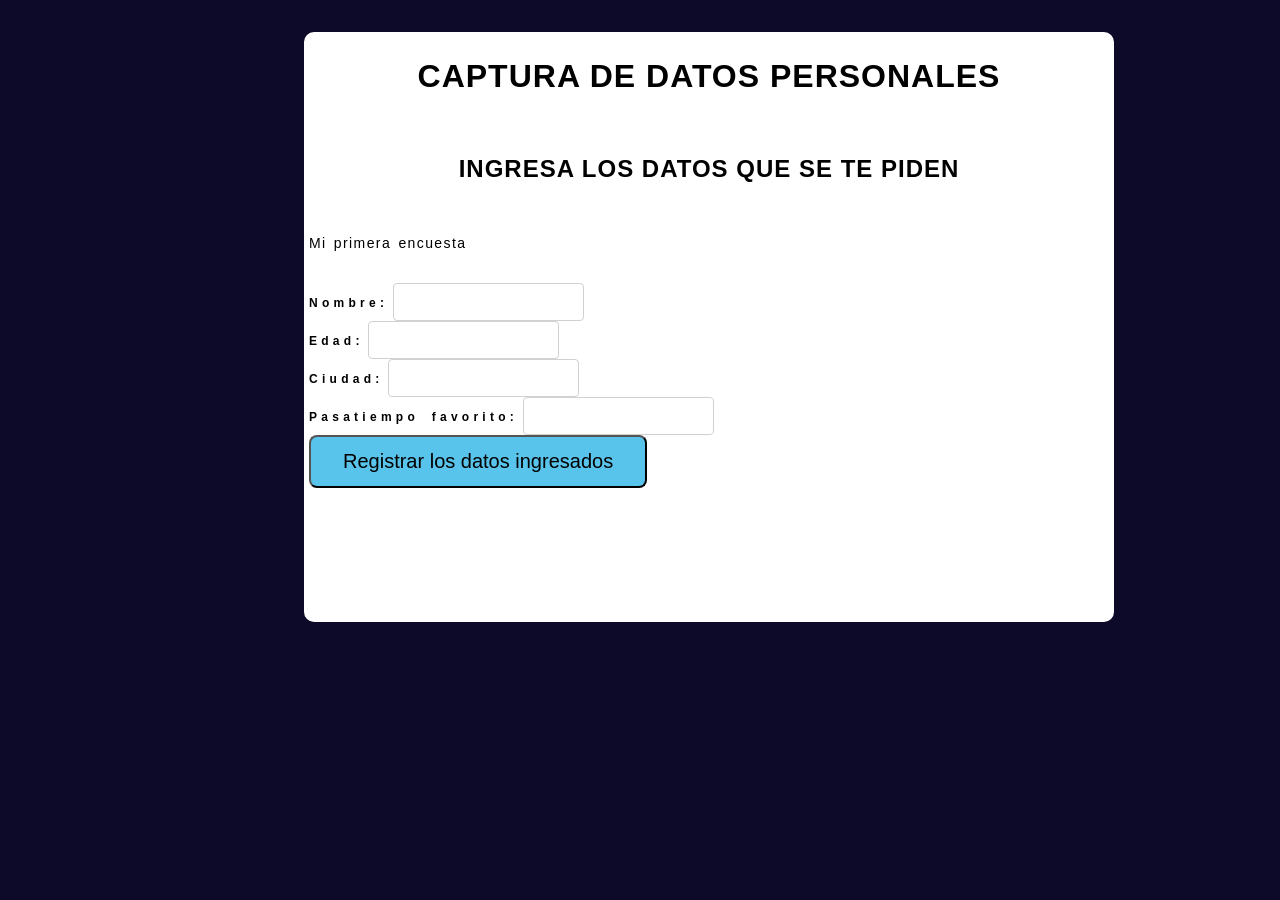
<file: Proyecto/index.html>
<!DOCTYPE html>
<html>
<head>
    <title>Captura de Datos</title>
    <link rel="stylesheet" href="style.css">
</head>

<body>
  <div class="dive">
   <h1>Captura de datos personales</h1>
  <br>
  <h2>Ingresa los datos que se te piden</h2>
  <br>
  <p>Mi primera encuesta</p>
  <br>

<label>Nombre:</label>
<input type="text" id="nombre">

<br>
<label>Edad:</label>
<input type="number" id="edad">

<br>
<label>Ciudad:</label>
<input type="text" id="ciudad">

<br>
<label>Pasatiempo favorito:</label>
<input type="text" id="pasatiempo">
<br>
<a href="resultados.html">
    <button onclick="guardarDatos()">Registrar los datos ingresados</button>
</a>
</div>

<script src="script.js"></script>

</body>
</html>
</file>
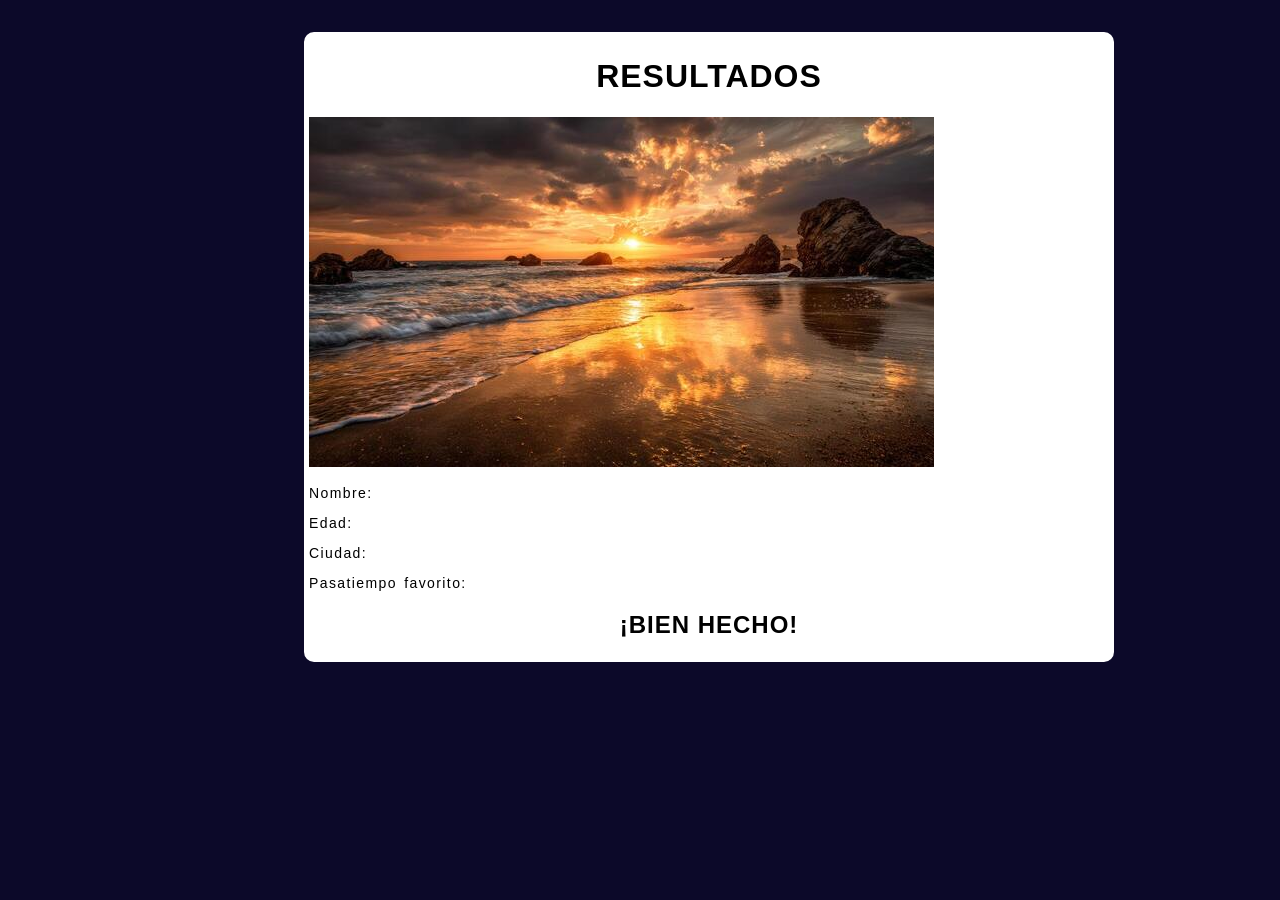
<file: Proyecto/resultados.html>
<!DOCTYPE html>
<html>
<head>
<title>¡Resultados de datos!</title>
<link rel="stylesheet" href="style.css">
</head>

<body>
    <div class="dive2">
<h1>Resultados</h1>

<img src="imagen.jpg">

<p>Nombre: <span id="mostrarNombre"></span></p>
<p>Edad: <span id="mostrarEdad"></span></p>
<p>Ciudad: <span id="mostrarCiudad"></span></p>
<p>Pasatiempo favorito: <span id="mostrarPasatiempo"></span></p>
<h2>¡Bien Hecho!</h2>
</div>

<script src="script.js"></script>

</body>
</html>
</file>
<file: Proyecto/style.css>
body{
    margin: 0;
    padding: 0;
    font-family: sans-serif;
    background-color: rgb(12, 9, 41);
    padding-bottom: 5rem;
  }
  
  h1,
  h2 {
    color: black;
    padding: 0rem 0;
    text-align: center;
    text-transform: uppercase;
    font-family: "Arial", cursive;
    letter-spacing: 1px;
  }

  p{
    font-family: Arial, Helvetica, sans-serif;
    font-size: 14px;
    letter-spacing: 1.4px;
    word-spacing: 2px;
    color: #000000;
    font-weight: normal;
    text-decoration: none;
    font-style: normal;
    font-variant: normal;
    text-transform: none;
  }

  label {
    font-family: arial, sans-serif;
    font-size: 12px;
    font-weight: bold;
    letter-spacing: 3.2pt;
    word-spacing: 3.8pt;
    color: black;
  }
  input[type="date"] {
    height: 38px;
    padding: 6px 10px;
    background-color: #fff;
    border: 1px solid #d1d1d1;
    border-radius: 4px;
    box-shadow: none;
    box-sizing: border-box;
  }

  input[type="submit"] {
    padding-top: 2rem 0;
    background-color:#59c4eb;
    border-radius:8px;
    display:inline-block;
    cursor:pointer;
    color:black;
    font-family:Arial;
    font-size:20px;
    padding:13px 32px;
  }

  input {
    height: 38px;
    padding: 6px 10px;
    background-color: #fff;
    border: 1px solid #d1d1d1;
    border-radius: 4px;
    box-shadow: none;
    box-sizing: border-box;
  }
  
  button{
      background-color:#59c4eb;
      border-radius:8px;
      display:inline-block;
      cursor:pointer;
      color:black;
      font-family:Arial;
      font-size:20px;
      padding:13px 32px;
  }
  
  .dive {
    height:580px;
    width: 800px;
    border: 5px solid #FFFFFF;
    border-radius: 10px;
    background-color: white;
    margin-top: 2rem;
    margin-left: 19rem;
  }

  .dive2 {
    height:620px;
    width: 800px;
    border: 5px solid #FFFFFF;
    border-radius: 10px;
    background-color: white;
    margin-top: 2rem;
    margin-left: 19rem;
  }
    
  #popUpBox{
    width: 500px;
    overflow: hidden;
    background: rgb(255, 243, 243);
    border-color: black;
    box-shadow: 0 0 10px black;
    border-radius: 10px;
    position: absolute;
    top: 50%;
    left: 50%;
    transform: translate(-50%, -50%);
    z-index: 9999;
    padding: 10px;
    text-align: center;
    display: none;
  }
  .dato {
  font-size: 18px;
  margin: 12px 0;
  color: #000000;
  letter-spacing: 1px;
}

.dato span {
  font-weight: bold;
}
</file>
